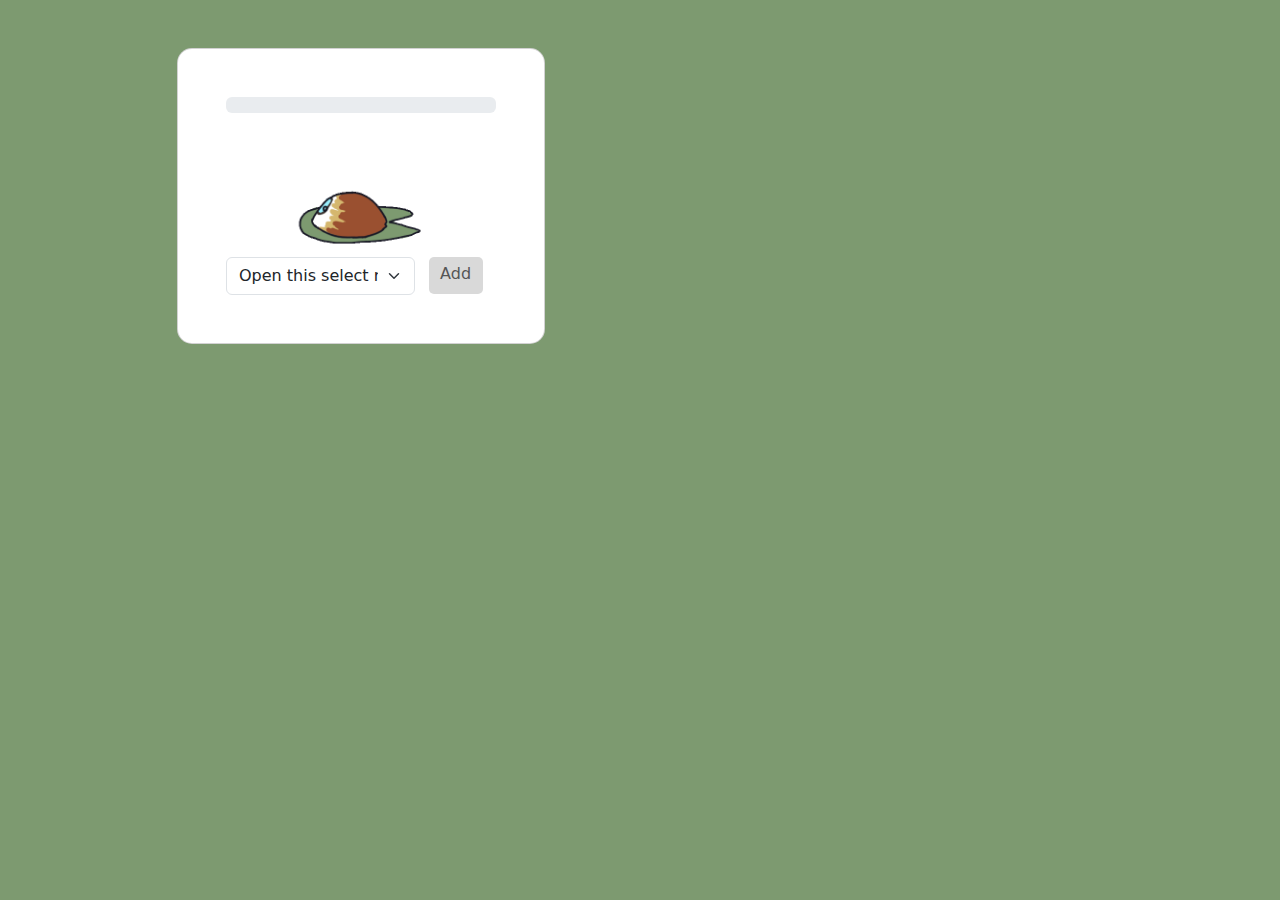
<file: todo.html>
<!DOCTYPE html>
<html lang="en">
<head>
    <meta charset="UTF-8">
    <link href="https://cdn.jsdelivr.net/npm/bootstrap@5.1.3/dist/css/bootstrap.min.css" rel="stylesheet">
    <link href="index.css" rel="stylesheet">
    <title>Todo</title>
</head>
<body>

    <div id="PopupContainer">
      <section class="vh-100">
          <div class="container py-5 h-200">
            <div class="row d-flex justify-content-center align-items-center h-100">
              <div class="col col-xl-10">
                <div class="card" style="border-radius: 15px;">
                  <div class="card-body p-5">
                    <div class="main">
                        <div class="progress">
                            <div class="progress-bar progress-bar-striped" role="progressbar"  style="width: 0%;" aria-valuenow="0" aria-valuemin="0" aria-valuemax="100" id="progressbar" >0%</div>
                        </div>
                        <div id="JacanaHolder" class="d-flex justify-content-center">
                          <img id="Jacana" src="images/jacana1.gif">
                          <img id="Jacana2" src="images\jacana2.gif">
                          <img id="Jacana3" src="images\jacana3.gif">
                        </div>
                        <div id="myDIV" class="header">
                            <select class="form-select" aria-label=".form-select-lg example" id="myInput">
                                <option selected>Open this select menu</option>
                                <option value="Shower for less than 10 minutes">Shower for less than 10 minutes</option>
                                <option value="Showered Instead of taking a bath">Showered instead of taking a bath</option>
                                <option value="Let leftover grease solidify">Let leftover grease solidify</option>
                                <option value="Tap off while brushing teeth">Tap off while brushing teeth</option>
                                <option value="Reused cooking water">Reused cooking water</option>
                                <option value="Thawed frozen food without running the tap">Thawed frozen food without running the tap</option>
                                <option value="Soaked dishes before washing them">Soaked dishes before washing them</option>
                              </select>
                            <span id="newElement" class="addBtn">Add</span>
                          </div>
                          
                          <ul id="myUL">
                          
                          </ul>
                          </div>
                      </div>
                      <div class="main">
                      </div>
                  </div>
                </div>

              </div>
            </div>
          </div>
    </div>
       
    <script src="script3.js"></script>
</body>
</html>
</file>
<file: index.css>
/* Include the padding and border in an element's total width and height */
* {
  box-sizing: border-box;
}

body {
  min-width: 3rem;
  max-height: none;
  background-color: #7d9a70;
  font-size: 1rem;
}

/* Remove margins and padding from the list */
ul {
  margin: 0;
  padding: 0;
}

/* Style the list items */
ul li {
  cursor: pointer;
  position: relative;
  padding: 0.4rem;
  padding-right: 1.4rem;
  background: #eee;
  transition: 0.2s;
  list-style-type: none;
  border-radius: 15px;
  margin: 10px;
  width: 90%;
  padding-left: 2rem;

  /* make the list items unselectable */
  -webkit-user-select: none;
  -moz-user-select: none;
  -ms-user-select: none;
  user-select: none;
}

/* Set all odd list items to a different color (zebra-stripes) */
ul li:nth-child(odd) {
  background: #f9f9f9;
}

/* Darker background-color on hover */
ul li:hover {
  background: #ddd;
}

/* When clicked on, add a background color and strike out text */
ul li.checked {
  background: #7d9a50;
  color: #fff;
  text-decoration: line-through;
}

/* Add a "checked" mark when clicked on */
ul li.checked::before {
  content: '';
  position: absolute;
  border-color: #fff;
  border-style: solid;
  border-width: 0 2px 2px 0;
  top: 10px;
  left: 16px;
  transform: rotate(45deg);
  height: 15px;
  width: 7px;
}

/* Style the close button */
.close {
  position: absolute;
  right: 0;
  top: 0;
  padding: 1rem;
}

.close:hover {
  background-color: #FFc086;
  color: white;
  border-top-right-radius: 15px;
  border-bottom-right-radius: 15px;
  height: 100%;
}

/* Style the header */
.header {
  background-color: #ffffff;
  color: white;
  text-align: center;
}

/* Clear floats after the header */
.header:after {
  content: "";
  display: table;
  clear: both;
}

/* Style the input */
input {
  margin: 0;
  border: none;
  border-radius: 0;
  width: 75%;
  padding: 10px;
  float: left;
  font-size: 16px;
}

/* Style the "Add" button */
.addBtn {
  padding-left: 0.01rem;
  padding-top: 0.3rem;
  margin-left: 5%;
  width: 20%;
  height: 2.3rem;
  background: #d9d9d9;
  color: #555;
  float: left;
  text-align: center;
  font-size: 16px;
  cursor: pointer;
  transition: 0.3s;
  border-radius: 5px;
  float: left;
}

.addBtn:hover {
  background-color: #bbb;
}

img{
  height: 9rem;
}

.card{
    padding: 0px;
    width: 23rem;
}

.form-select{
    font-size: 1rem;
    width: 70%;
    float: left;
}
</file>
